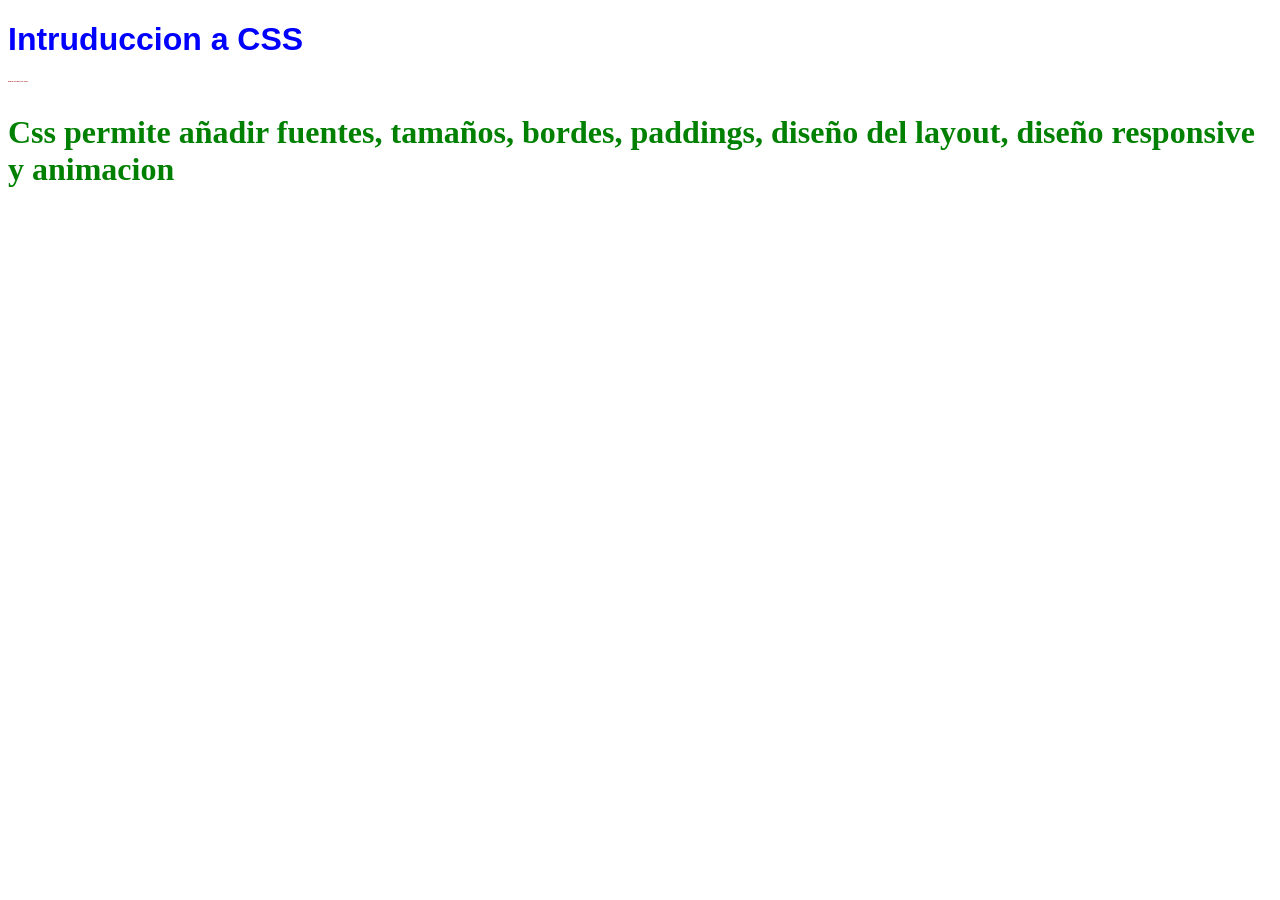
<file: 1.done va el css/index.html>
<!DOCTYPE html>
<html lang="en">
<head>
    <meta charset="UTF-8">
    <meta name="viewport" content="width=device-width, initial-scale=1.0">
    <title>Document</title>
    <link rel="stylesheet" href="estilo.css">
</head>
<body>
    <h1 style="color: blue;font-family: Arial, Helvetica, sans-serif;">Intruduccion a CSS</h1>
    <h2>dando formato de html</h2>
    <p>Css permite añadir fuentes, tamaños, bordes, paddings, diseño del layout, diseño responsive y animacion</p>

</body>
</html>
</file>
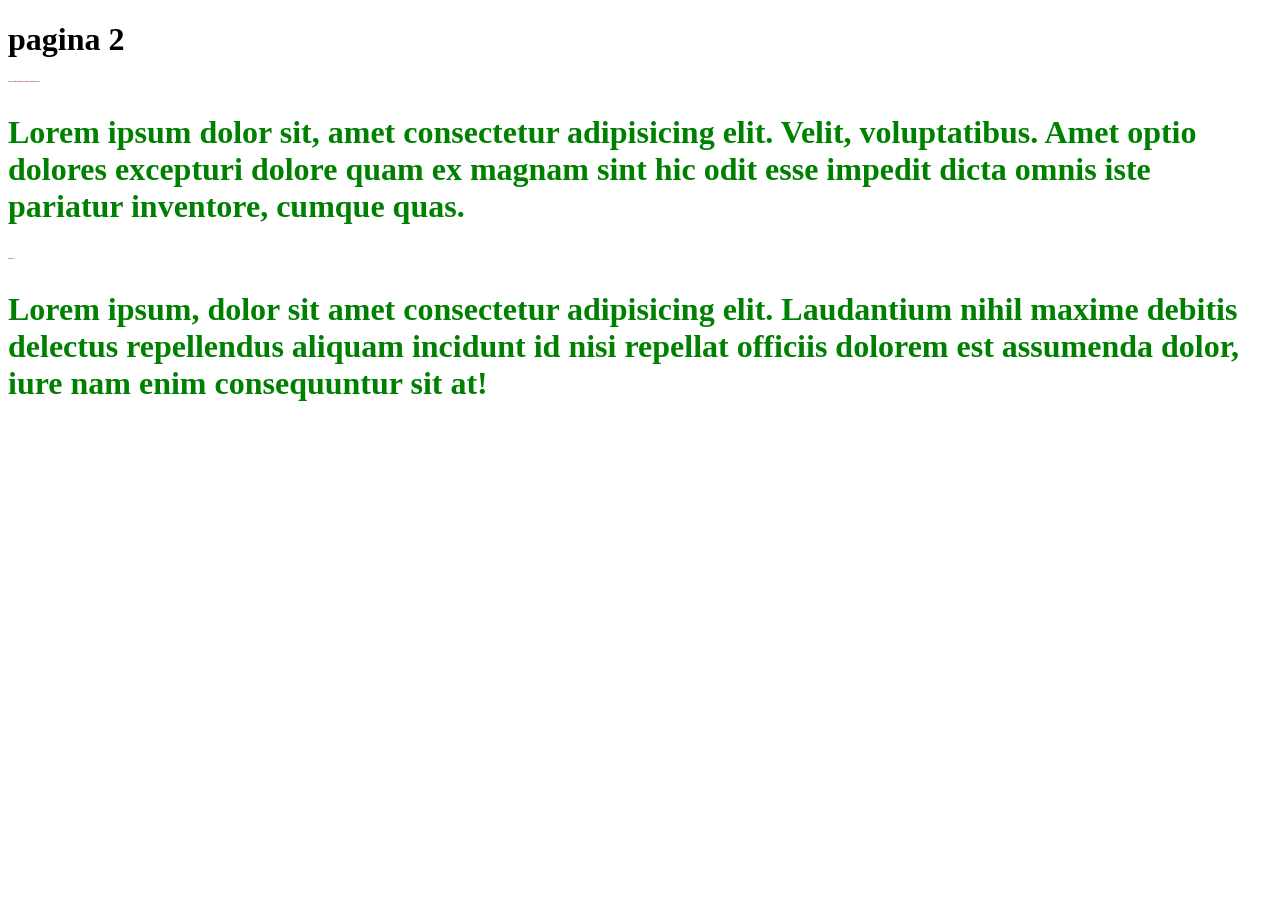
<file: 1.done va el css/index2.html>
<!DOCTYPE html>
<html lang="en">
<head>
    <meta charset="UTF-8">
    <meta name="viewport" content="width=device-width, initial-scale=1.0">
    <title>Document</title>
    <link rel="stylesheet" href="estilo.css">
</head>
<body>
    <h1>pagina 2</h1>
    <h2>esto es una pagina con los mismos css</h2>
    <p>Lorem ipsum dolor sit, amet consectetur adipisicing elit. Velit, voluptatibus. Amet optio dolores excepturi dolore quam ex magnam sint hic odit esse impedit dicta omnis iste pariatur inventore, cumque quas.</p>
    <h2>Titulo 2</h2>
    <p>Lorem ipsum, dolor sit amet consectetur adipisicing elit. Laudantium nihil maxime debitis delectus repellendus aliquam incidunt id nisi repellat officiis dolorem est assumenda dolor, iure nam enim consequuntur sit at!</p>    
</body>
</html>
</file>
<file: 1.done va el css/estilo.css>
h2{ color: brown; font-size: 2px;}
        p {
            color: green;
            font-weight: bold;
            font-size: 2em;
        }
</file>
